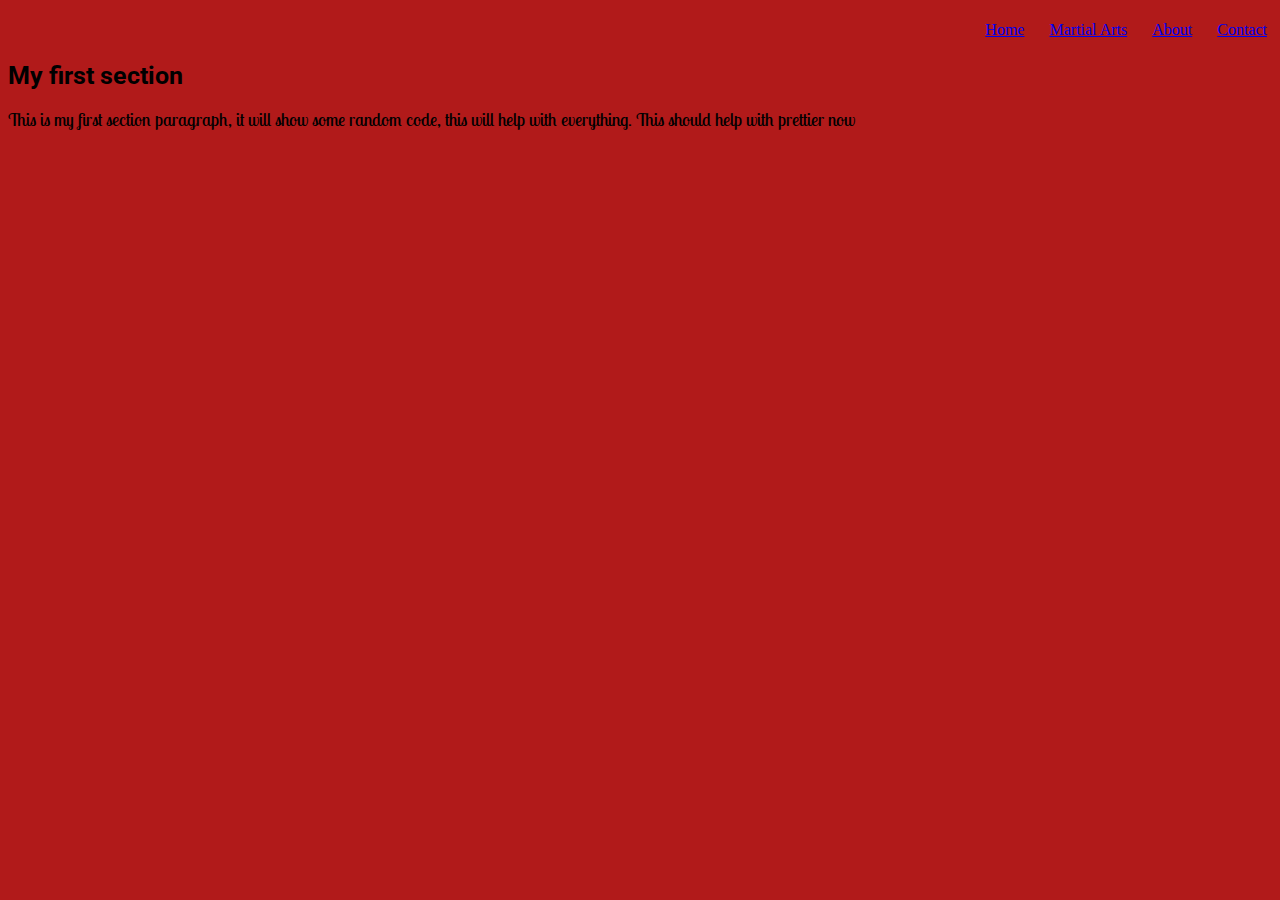
<file: index.html>
<!DOCTYPE html>
<html lang="en">
  <head>
    <meta charset="UTF-8" />
    <meta name="viewport" content="width=device-width, initial-scale=1.0" />
    <link rel="stylesheet" href="./css/global/colors.css" />
    <link rel="stylesheet" href="./css/global/typography.css" />
    <link rel="stylesheet" href="./css/index.css" />
    <title>Document</title>
  </head>
  <body>
    <header>
      <nav>
        <ul>
          <li><a href="./index.html">Home</a></li>
          <li><a href="./pages/martialArts.html">Martial Arts</a></li>
          <li><a href="./pages/about.html">About</a></li>
          <li><a href="./pages/contact.html">Contact</a></li>
        </ul>
      </nav>
    </header>
    <main>
      <section>
        <h1>My first section</h1>
        <article>
          <p>
            This is my first section paragraph, it will show some random code,
            this will help with everything. This should help with prettier now
          </p>
        </article>
      </section>
    </main>
  </body>
</html>
</file>
<file: css/global/colors.css>
:root {
  --bg-color: #b11a1a;
  --con-color: #0000;
  --acc-color: #b4c01522;
}
</file>
<file: css/global/typography.css>
@import url("https://fonts.googleapis.com/css2?family=Black+Ops+One&family=Lobster+Two:ital@1&family=Roboto:wght@700&display=swap");
:root {
  --title-fs: 25px;
  --subTitle-fs: 16px;
  --p-fs: 18px;

  --p-ff: "Lobster Two", cursive;
  --title-ff: "Roboto";
}

ul {
  display: flex;
  list-style: none;
  align-content: end;
  justify-content: end;
}

li {
  padding: 5px;
  padding-left: 20px;
  text-align: right;
}
</file>
<file: css/index.css>
body {
  background-color: var(--bg-color);
}

h1 {
  font-size: var(--title-fs);
  font-family: var(--title-ff);
}

p {
  font-family: var(--p-ff);
  font-size: var(--p-fs);
}
</file>
